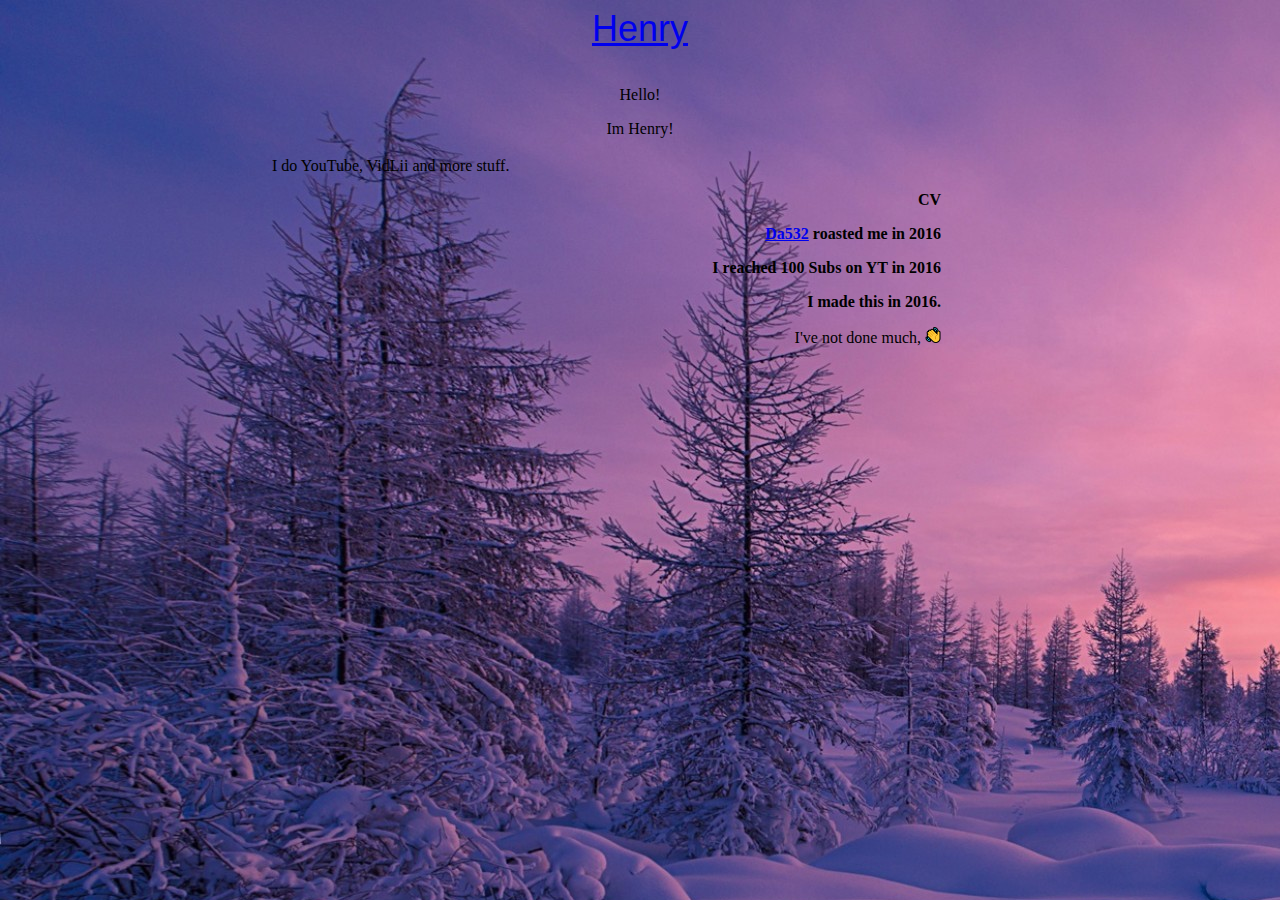
<file: about.html>
<title>About - henry</title>
<style type="text/css">
<!--
body {
	background-image: url(bg.jpg);
}
.style1 {
	font-size: 36px;
	font-family: Arial, Helvetica, sans-serif;
}
#Layer1 {
	position:absolute;
	width:669px;
	height:300px;
	z-index:1;
	left: 272px;
	top: 141px;
}
-->
</style></head>

<body>
<div align="center" class="style1">
  <p><a href="index.html">Henry</a></p>
</div>
<p align="center">Hello!</p>
<p align="center">Im Henry! </p>
<p align="center">&nbsp;</p>
<div id="Layer1">
  <p>I do YouTube, VidLii and more stuff. </p>
  <p align="right"><strong>CV</strong></p>
  <p align="right"><strong><a href="http://da532.com">Da532</a> roasted me in 2016</strong></p>
  <p align="right"><strong>I reached 100 Subs on YT in 2016</strong></p>
  <p align="right"><strong>I made this in 2016.</strong></p>
  <p align="right">I've not done much, <img src="waving-hand-sign_1f44b.png" width="16" height="16" /></p>
</div>
<p align="center">&nbsp;</p>
</file>
